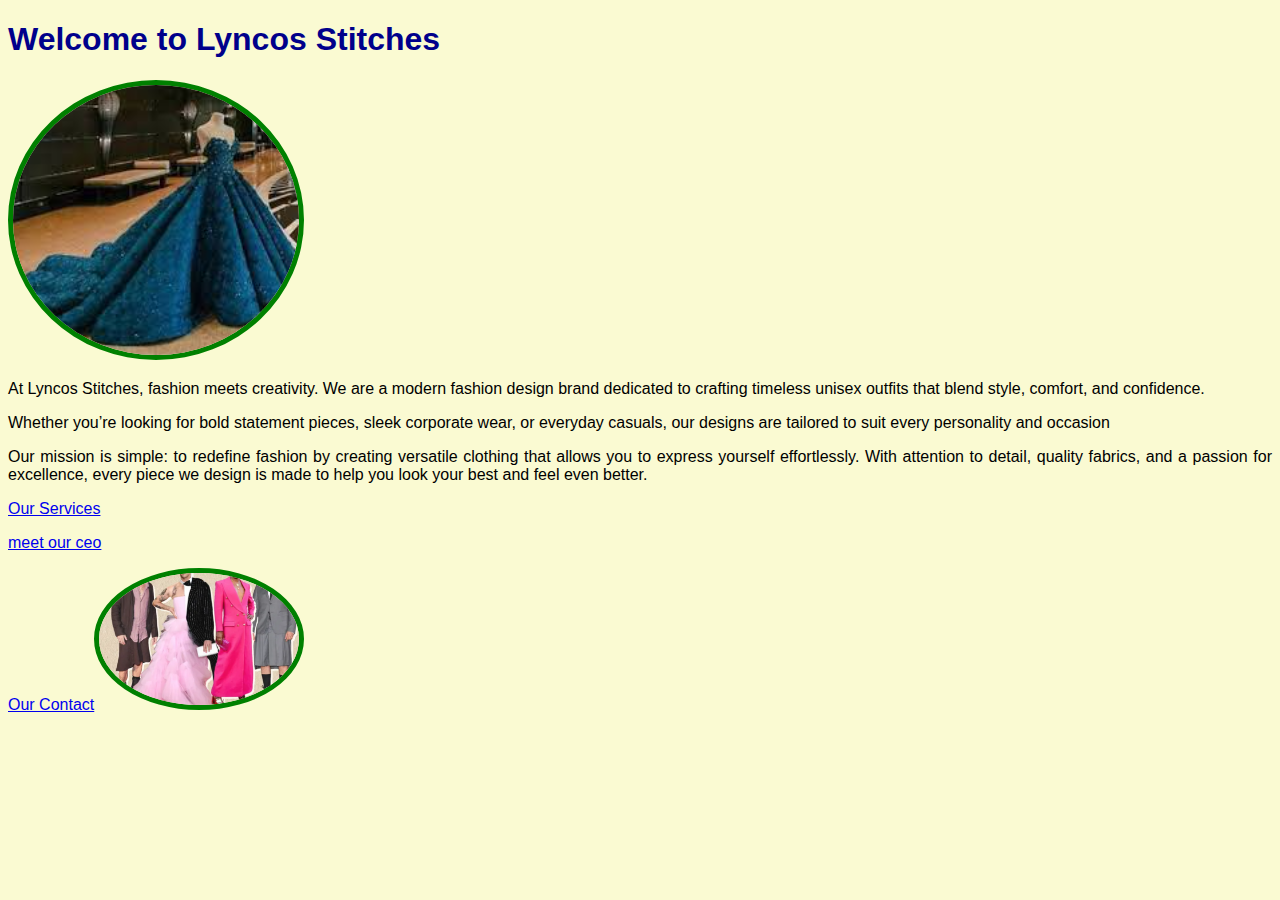
<file: index.html>
<!DOCTYPE html>
<html></html>
<head><title>Lyncos Stitches</title><link rel="stylesheet" href="color.css"></head>
<body>
    <h1>Welcome to Lyncos Stitches</h1>
    <img src="photo2.png" alt="photo2" class="profile-pic">
    <p>At Lyncos Stitches, fashion meets creativity. We are a modern fashion design brand dedicated to crafting timeless unisex outfits that blend style, comfort, and confidence.</p>
    <p> Whether you’re looking for bold statement pieces, sleek corporate wear, or everyday casuals, our designs are tailored to suit every personality and occasion</p>
    <p>Our mission is simple: to redefine fashion by creating versatile clothing that allows you to express yourself effortlessly. With attention to detail, quality fabrics, and a passion for excellence, every piece we design is made to help you look your best and feel even better.</p><P><a href="about.html">Our Services</a><P><a href="CEO.html">meet our ceo</a><P><a href="contact.html">Our Contact</a><img src="photo4.png" alt="photo4" width="200"></P>
</body>
</html>
</file>
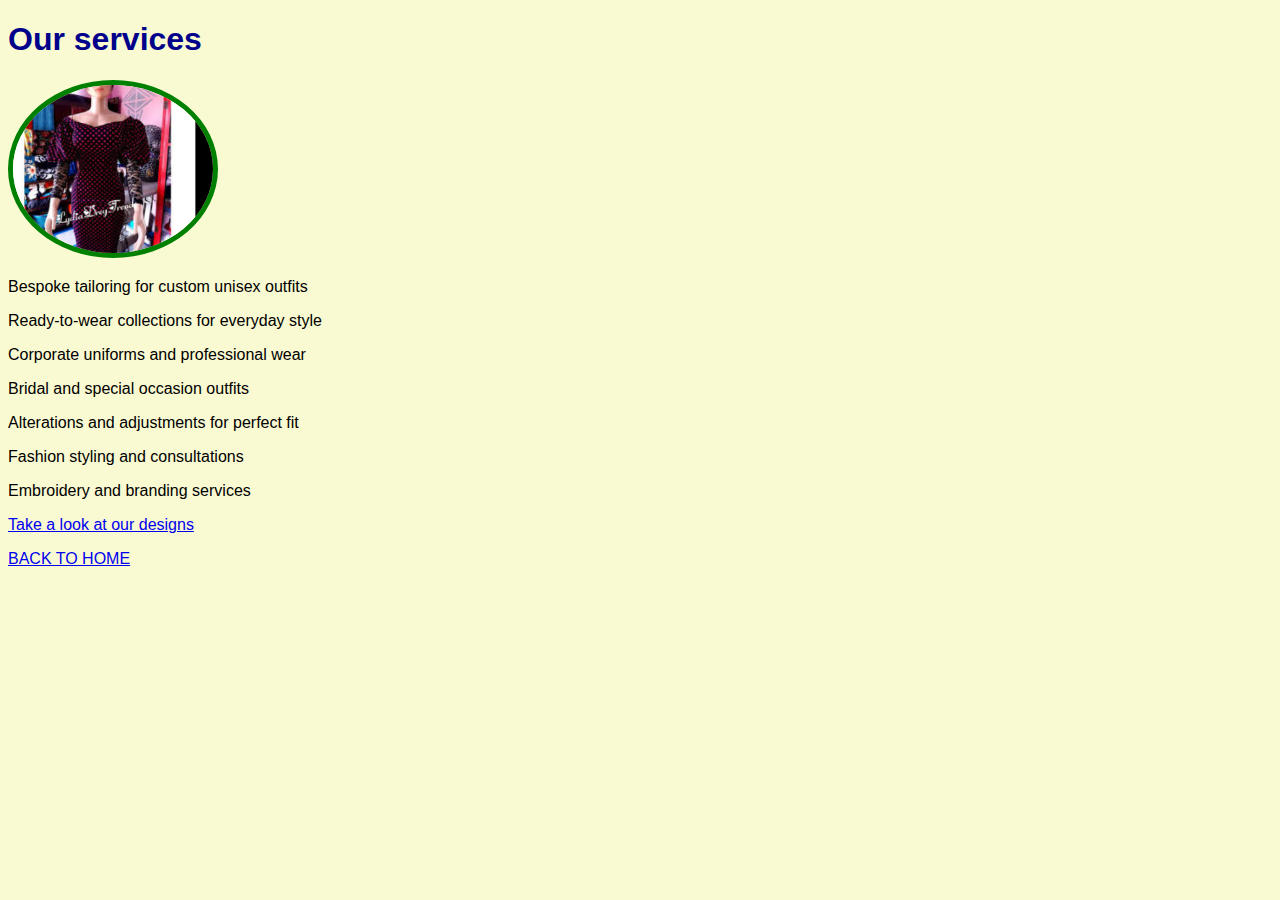
<file: about.html>
<!DOCTYPE html>
<html></html>
<head><title>Our Services</title><link rel="stylesheet" href="color.css"></head>
<body><h1>Our services</h1><img src="photo1.png" alt="photo1" width="200"></body>
<p>Bespoke tailoring for custom unisex outfits</p>
<p>Ready-to-wear collections for everyday style</p>
<p>Corporate uniforms and professional wear</p>
<p>Bridal and special occasion outfits</p>
<p>Alterations and adjustments for perfect fit</p>
<p>Fashion styling and consultations</p>
<p>Embroidery and branding services</p>
<p><a href="catalogue.html">Take a look at our designs</a></p>
<p><a href="index.html">BACK TO HOME</a></p>
</file>
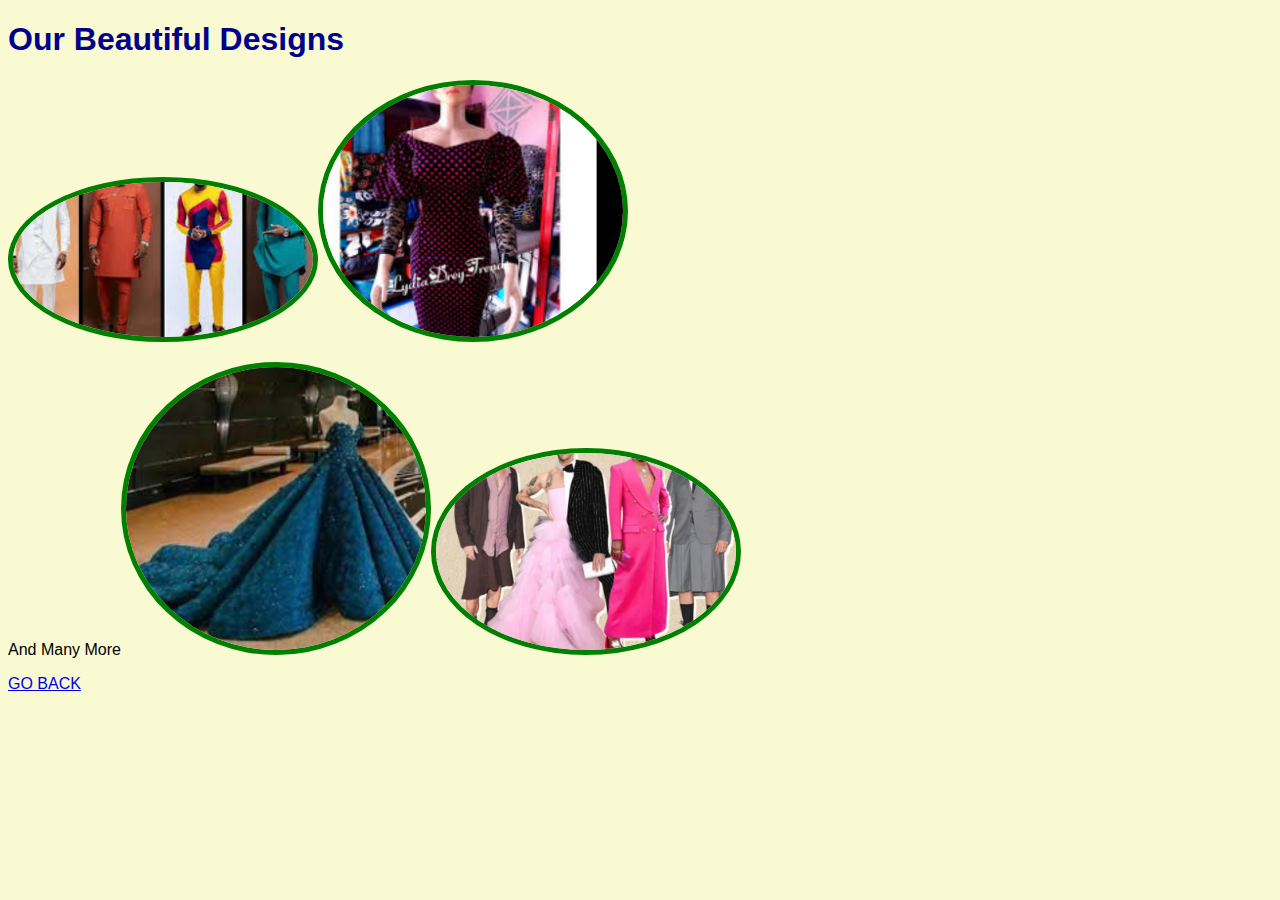
<file: catalogue.html>
<!DOCTYPE html>
<html>
    <head><title>Our Catalogue</title><link rel="stylesheet" href="color.css"></head>
    <body><h1>Our Beautiful Designs</h1><img src="photo3.png" alt="photo3" width="300"><img src="photo1.png" alt="photo1" width="300"></body>
    <p>And Many More<img src="photo2.png" alt="photo2" width="300"><img src="photo4.png" alt="photo4" width="300"><p><a href="about.html">GO BACK</a></p>
</html>
</file>
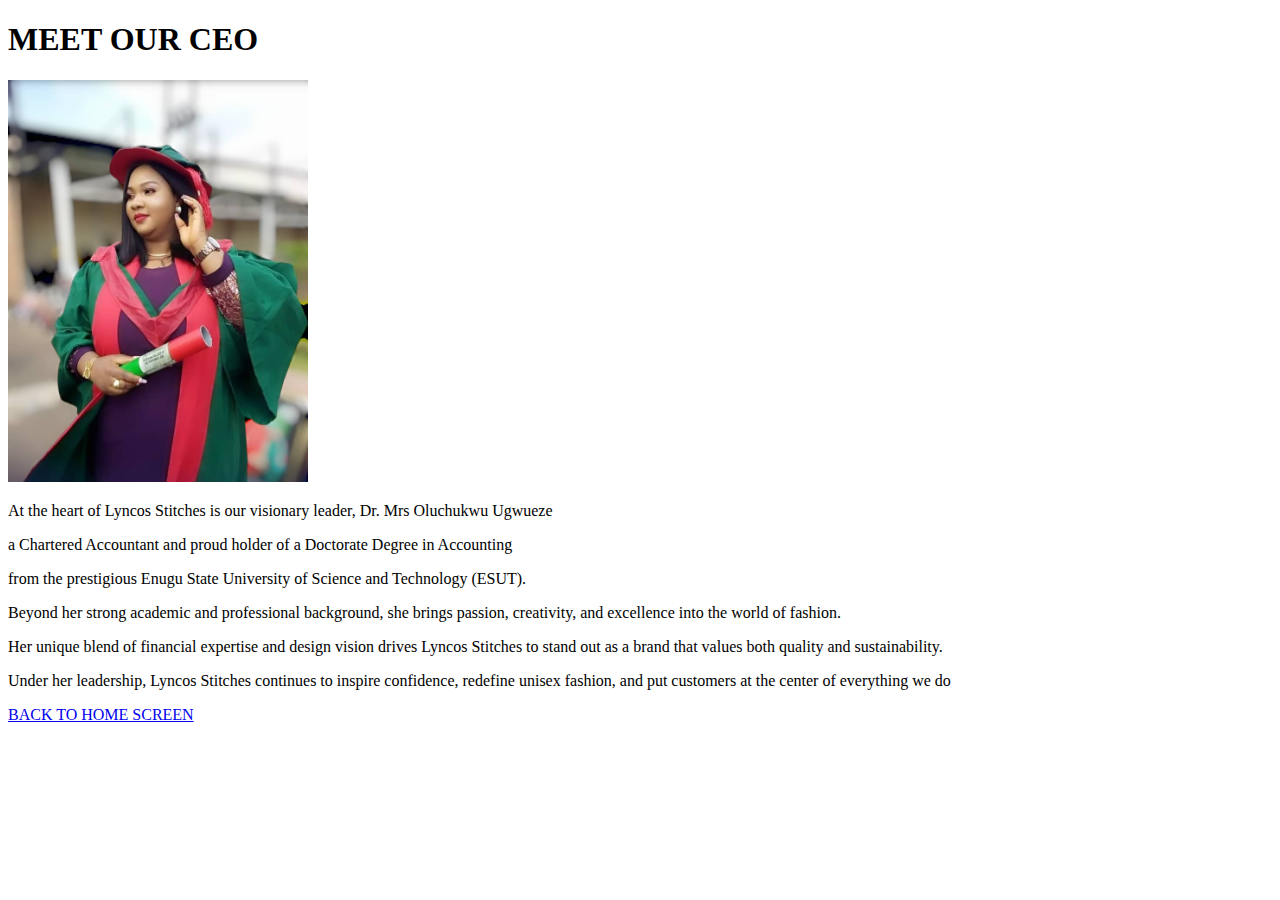
<file: CEO.html>
<!DOCTYPE html>
<html></html>
<head><title>Meet our CEO</title><p><a rel="stylesheet" href="color.css"></a></p></head>
<body><h1>MEET OUR CEO</h1><img src="ceo1.jpg" alt="ceo1" width="300"></body>
<P>At the heart of Lyncos Stitches is our visionary leader, Dr. Mrs Oluchukwu Ugwueze</P>
<p>a Chartered Accountant and proud holder of a Doctorate Degree in Accounting</p>
<p>from the prestigious Enugu State University of Science and Technology (ESUT).</p>
<p>Beyond her strong academic and professional background, she brings passion, creativity, and excellence into the world of fashion.</p>
<P>Her unique blend of financial expertise and design vision drives Lyncos Stitches to stand out as a brand that values both quality and sustainability.</P>
<P>Under her leadership, Lyncos Stitches continues to inspire confidence, redefine unisex fashion, and put customers at the center of everything we do</P>
<p><a href="index.html">BACK TO HOME SCREEN</a></p>
</file>
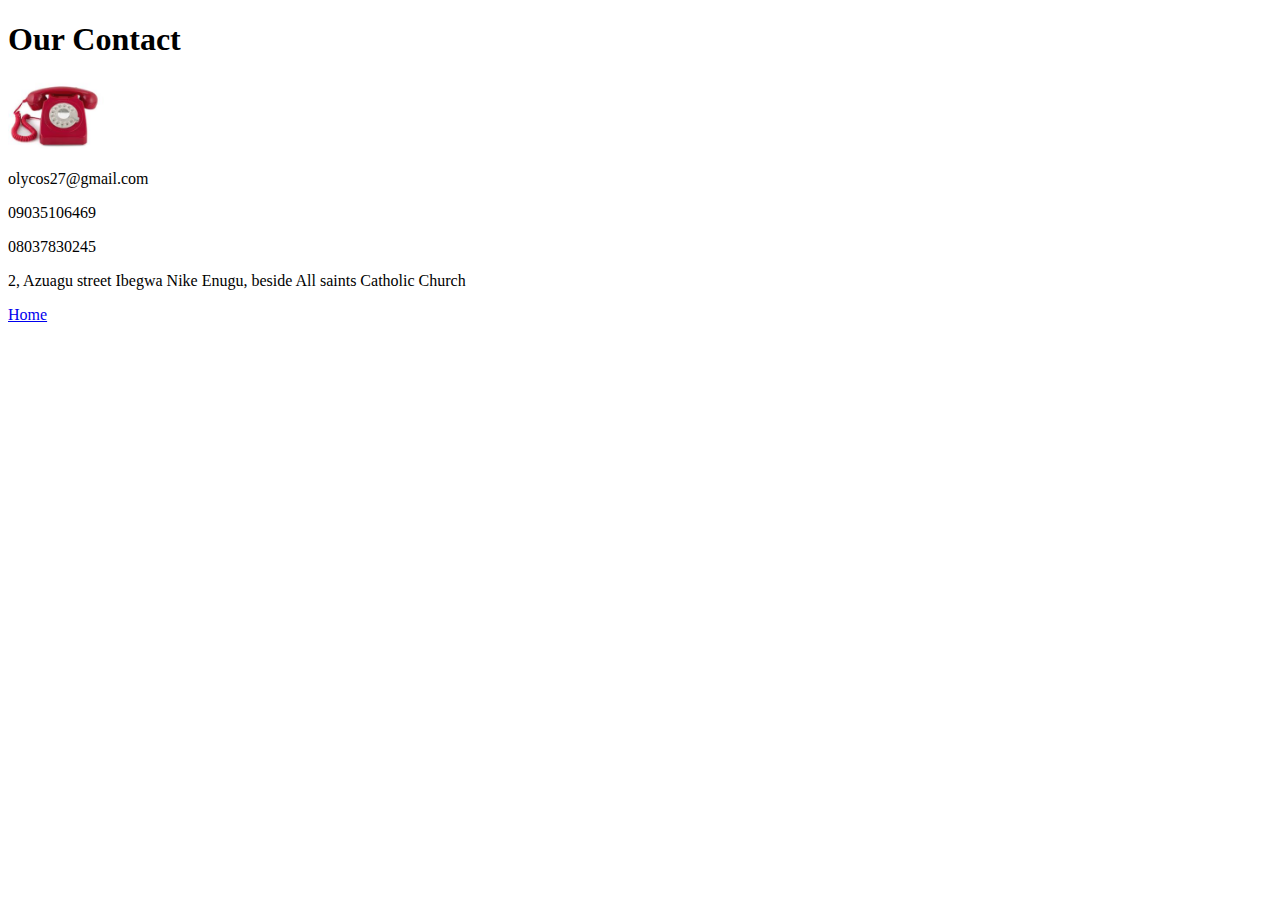
<file: contact.html>
<!DOCTYPE html>
<html></html>
<head><title>Contact Us</title><a rel="stylesheet" href="color.css"></a></p></head>
<body><h1>Our Contact</h1><img src="contact1.png" alt="contact" width="100"></body>
<p>olycos27@gmail.com</p>
<p>09035106469</p>
<p>08037830245</p>
<p>2, Azuagu street Ibegwa Nike Enugu, beside All saints Catholic Church<P><a href="index.html">Home</a></p>
</file>
<file: color.css>
body {background-color: lightgoldenrodyellow;font-family: Arial, Helvetica, sans-serif;text-align: justify;}
h1 {color: darkblue;}
p {font-size: 16px;color: black;}
img {border: 5px solid green;
border-radius: 50%; /*make it a circle if image is a square*/}
</file>
